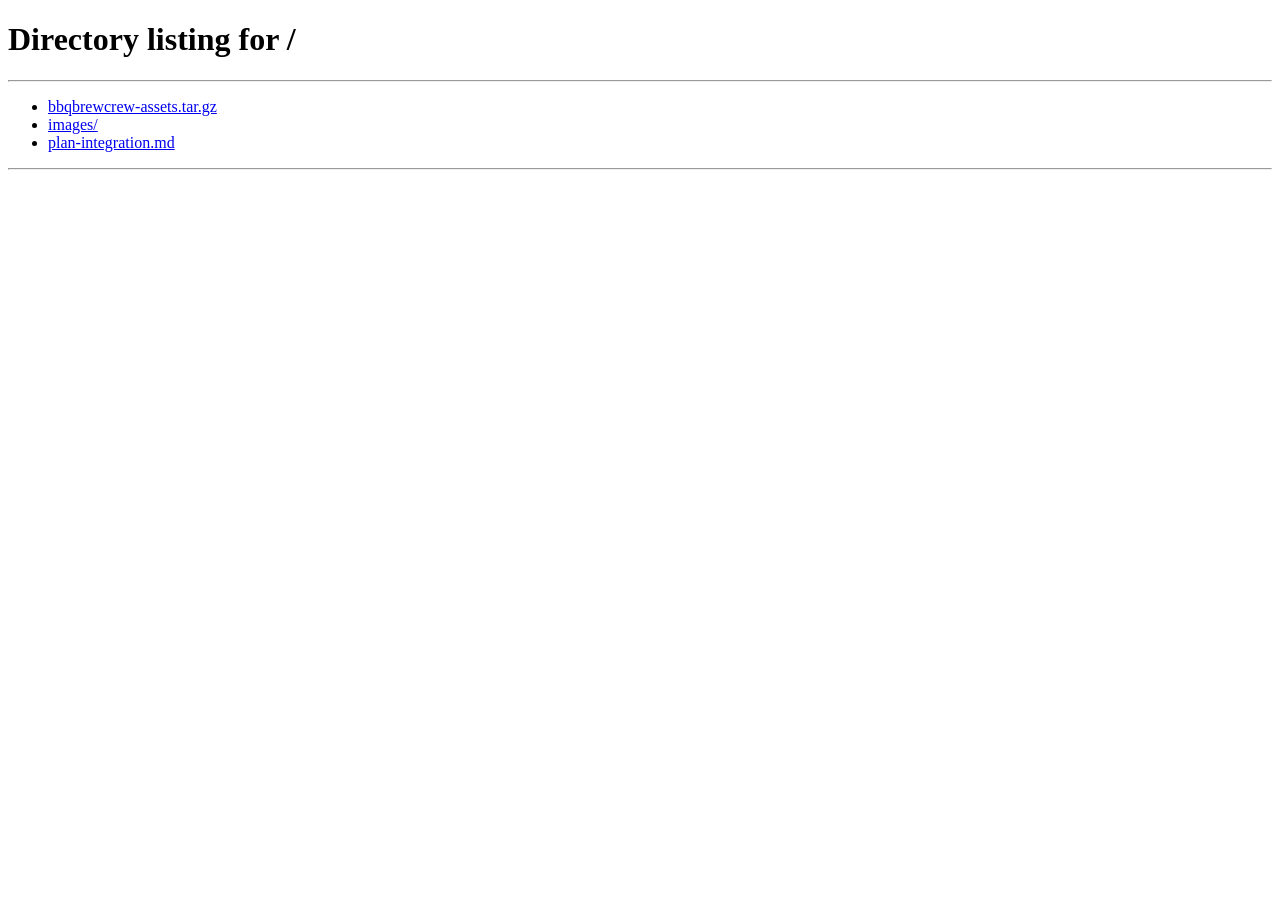
<file: official-website/index.html>
<!DOCTYPE HTML>
<html lang="en">
<head>
<meta charset="utf-8">
<title>Directory listing for /</title>
</head>
<body>
<h1>Directory listing for /</h1>
<hr>
<ul>
<li><a href="bbqbrewcrew-assets.tar.gz">bbqbrewcrew-assets.tar.gz</a></li>
<li><a href="images/">images/</a></li>
<li><a href="plan-integration.md">plan-integration.md</a></li>
</ul>
<hr>
</body>
</html>
</file>
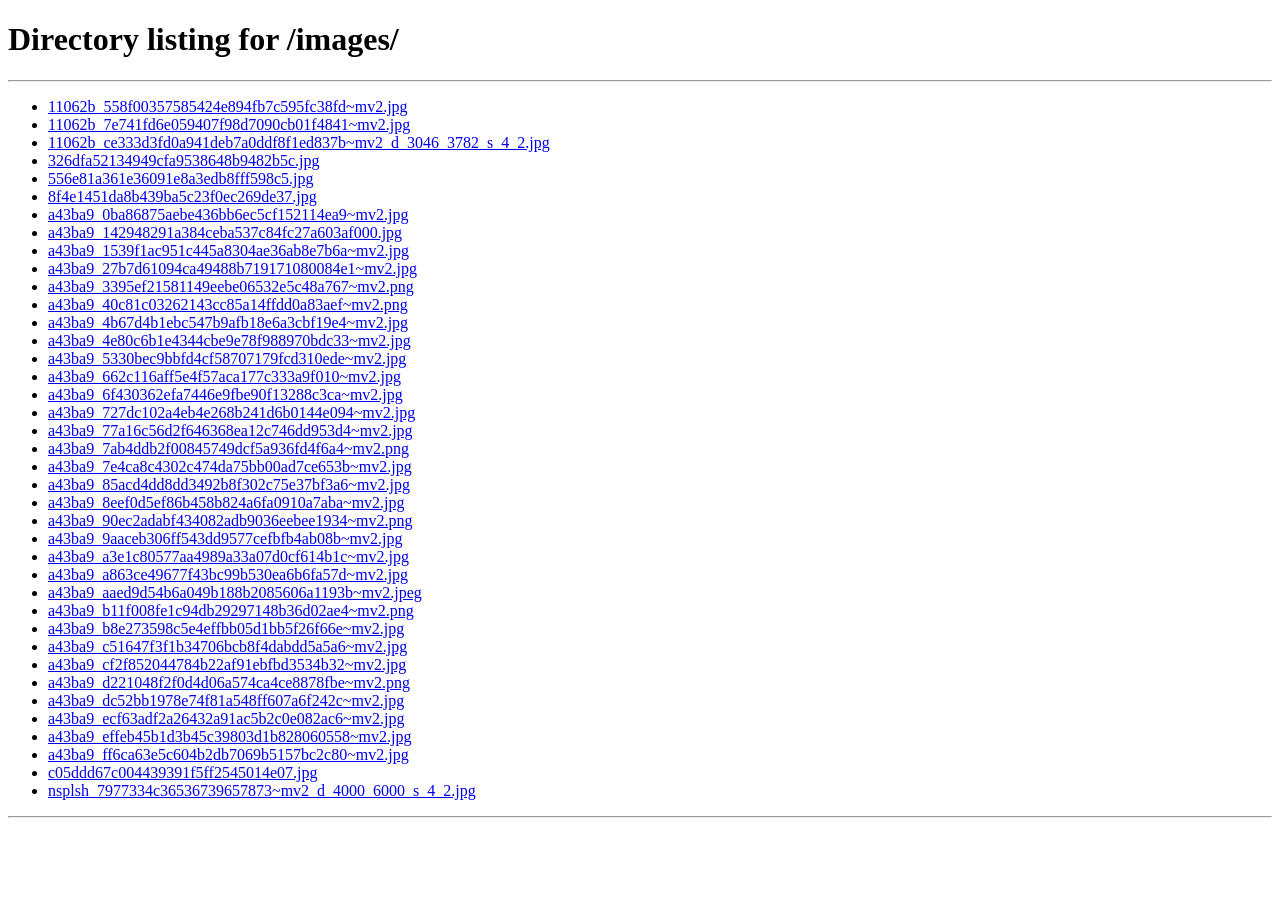
<file: official-website/images/index.html>
<!DOCTYPE HTML>
<html lang="en">
<head>
<meta charset="utf-8">
<title>Directory listing for /images/</title>
</head>
<body>
<h1>Directory listing for /images/</h1>
<hr>
<ul>
<li><a href="11062b_558f00357585424e894fb7c595fc38fd~mv2.jpg">11062b_558f00357585424e894fb7c595fc38fd~mv2.jpg</a></li>
<li><a href="11062b_7e741fd6e059407f98d7090cb01f4841~mv2.jpg">11062b_7e741fd6e059407f98d7090cb01f4841~mv2.jpg</a></li>
<li><a href="11062b_ce333d3fd0a941deb7a0ddf8f1ed837b~mv2_d_3046_3782_s_4_2.jpg">11062b_ce333d3fd0a941deb7a0ddf8f1ed837b~mv2_d_3046_3782_s_4_2.jpg</a></li>
<li><a href="326dfa52134949cfa9538648b9482b5c.jpg">326dfa52134949cfa9538648b9482b5c.jpg</a></li>
<li><a href="556e81a361e36091e8a3edb8fff598c5.jpg">556e81a361e36091e8a3edb8fff598c5.jpg</a></li>
<li><a href="8f4e1451da8b439ba5c23f0ec269de37.jpg">8f4e1451da8b439ba5c23f0ec269de37.jpg</a></li>
<li><a href="a43ba9_0ba86875aebe436bb6ec5cf152114ea9~mv2.jpg">a43ba9_0ba86875aebe436bb6ec5cf152114ea9~mv2.jpg</a></li>
<li><a href="a43ba9_142948291a384ceba537c84fc27a603af000.jpg">a43ba9_142948291a384ceba537c84fc27a603af000.jpg</a></li>
<li><a href="a43ba9_1539f1ac951c445a8304ae36ab8e7b6a~mv2.jpg">a43ba9_1539f1ac951c445a8304ae36ab8e7b6a~mv2.jpg</a></li>
<li><a href="a43ba9_27b7d61094ca49488b719171080084e1~mv2.jpg">a43ba9_27b7d61094ca49488b719171080084e1~mv2.jpg</a></li>
<li><a href="a43ba9_3395ef21581149eebe06532e5c48a767~mv2.png">a43ba9_3395ef21581149eebe06532e5c48a767~mv2.png</a></li>
<li><a href="a43ba9_40c81c03262143cc85a14ffdd0a83aef~mv2.png">a43ba9_40c81c03262143cc85a14ffdd0a83aef~mv2.png</a></li>
<li><a href="a43ba9_4b67d4b1ebc547b9afb18e6a3cbf19e4~mv2.jpg">a43ba9_4b67d4b1ebc547b9afb18e6a3cbf19e4~mv2.jpg</a></li>
<li><a href="a43ba9_4e80c6b1e4344cbe9e78f988970bdc33~mv2.jpg">a43ba9_4e80c6b1e4344cbe9e78f988970bdc33~mv2.jpg</a></li>
<li><a href="a43ba9_5330bec9bbfd4cf58707179fcd310ede~mv2.jpg">a43ba9_5330bec9bbfd4cf58707179fcd310ede~mv2.jpg</a></li>
<li><a href="a43ba9_662c116aff5e4f57aca177c333a9f010~mv2.jpg">a43ba9_662c116aff5e4f57aca177c333a9f010~mv2.jpg</a></li>
<li><a href="a43ba9_6f430362efa7446e9fbe90f13288c3ca~mv2.jpg">a43ba9_6f430362efa7446e9fbe90f13288c3ca~mv2.jpg</a></li>
<li><a href="a43ba9_727dc102a4eb4e268b241d6b0144e094~mv2.jpg">a43ba9_727dc102a4eb4e268b241d6b0144e094~mv2.jpg</a></li>
<li><a href="a43ba9_77a16c56d2f646368ea12c746dd953d4~mv2.jpg">a43ba9_77a16c56d2f646368ea12c746dd953d4~mv2.jpg</a></li>
<li><a href="a43ba9_7ab4ddb2f00845749dcf5a936fd4f6a4~mv2.png">a43ba9_7ab4ddb2f00845749dcf5a936fd4f6a4~mv2.png</a></li>
<li><a href="a43ba9_7e4ca8c4302c474da75bb00ad7ce653b~mv2.jpg">a43ba9_7e4ca8c4302c474da75bb00ad7ce653b~mv2.jpg</a></li>
<li><a href="a43ba9_85acd4dd8dd3492b8f302c75e37bf3a6~mv2.jpg">a43ba9_85acd4dd8dd3492b8f302c75e37bf3a6~mv2.jpg</a></li>
<li><a href="a43ba9_8eef0d5ef86b458b824a6fa0910a7aba~mv2.jpg">a43ba9_8eef0d5ef86b458b824a6fa0910a7aba~mv2.jpg</a></li>
<li><a href="a43ba9_90ec2adabf434082adb9036eebee1934~mv2.png">a43ba9_90ec2adabf434082adb9036eebee1934~mv2.png</a></li>
<li><a href="a43ba9_9aaceb306ff543dd9577cefbfb4ab08b~mv2.jpg">a43ba9_9aaceb306ff543dd9577cefbfb4ab08b~mv2.jpg</a></li>
<li><a href="a43ba9_a3e1c80577aa4989a33a07d0cf614b1c~mv2.jpg">a43ba9_a3e1c80577aa4989a33a07d0cf614b1c~mv2.jpg</a></li>
<li><a href="a43ba9_a863ce49677f43bc99b530ea6b6fa57d~mv2.jpg">a43ba9_a863ce49677f43bc99b530ea6b6fa57d~mv2.jpg</a></li>
<li><a href="a43ba9_aaed9d54b6a049b188b2085606a1193b~mv2.jpeg">a43ba9_aaed9d54b6a049b188b2085606a1193b~mv2.jpeg</a></li>
<li><a href="a43ba9_b11f008fe1c94db29297148b36d02ae4~mv2.png">a43ba9_b11f008fe1c94db29297148b36d02ae4~mv2.png</a></li>
<li><a href="a43ba9_b8e273598c5e4effbb05d1bb5f26f66e~mv2.jpg">a43ba9_b8e273598c5e4effbb05d1bb5f26f66e~mv2.jpg</a></li>
<li><a href="a43ba9_c51647f3f1b34706bcb8f4dabdd5a5a6~mv2.jpg">a43ba9_c51647f3f1b34706bcb8f4dabdd5a5a6~mv2.jpg</a></li>
<li><a href="a43ba9_cf2f852044784b22af91ebfbd3534b32~mv2.jpg">a43ba9_cf2f852044784b22af91ebfbd3534b32~mv2.jpg</a></li>
<li><a href="a43ba9_d221048f2f0d4d06a574ca4ce8878fbe~mv2.png">a43ba9_d221048f2f0d4d06a574ca4ce8878fbe~mv2.png</a></li>
<li><a href="a43ba9_dc52bb1978e74f81a548ff607a6f242c~mv2.jpg">a43ba9_dc52bb1978e74f81a548ff607a6f242c~mv2.jpg</a></li>
<li><a href="a43ba9_ecf63adf2a26432a91ac5b2c0e082ac6~mv2.jpg">a43ba9_ecf63adf2a26432a91ac5b2c0e082ac6~mv2.jpg</a></li>
<li><a href="a43ba9_effeb45b1d3b45c39803d1b828060558~mv2.jpg">a43ba9_effeb45b1d3b45c39803d1b828060558~mv2.jpg</a></li>
<li><a href="a43ba9_ff6ca63e5c604b2db7069b5157bc2c80~mv2.jpg">a43ba9_ff6ca63e5c604b2db7069b5157bc2c80~mv2.jpg</a></li>
<li><a href="c05ddd67c004439391f5ff2545014e07.jpg">c05ddd67c004439391f5ff2545014e07.jpg</a></li>
<li><a href="nsplsh_7977334c36536739657873~mv2_d_4000_6000_s_4_2.jpg">nsplsh_7977334c36536739657873~mv2_d_4000_6000_s_4_2.jpg</a></li>
</ul>
<hr>
</body>
</html>
</file>
